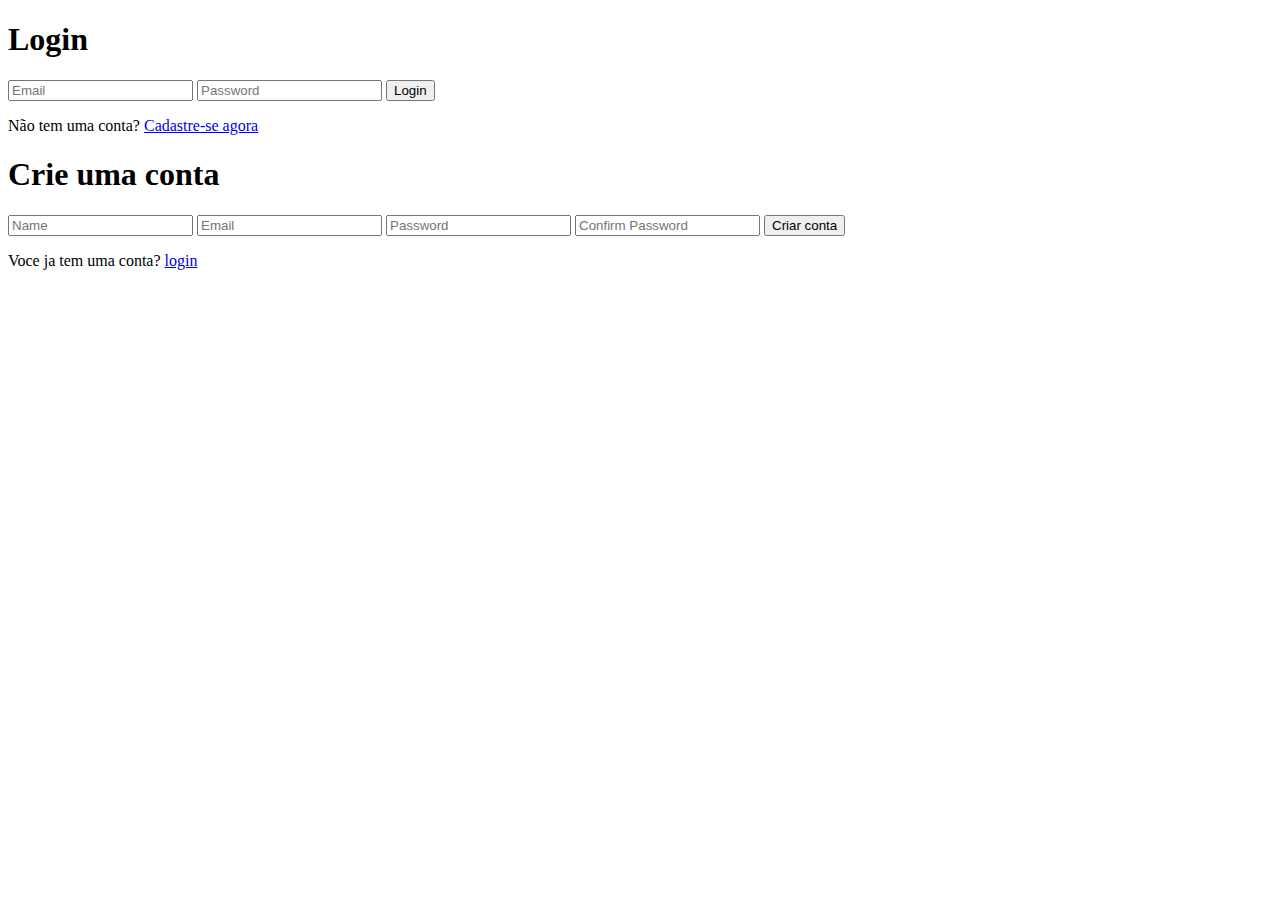
<file: src/main/resources/templates/pages/authentication.html>
<!DOCTYPE html>
<html lang="pt-br">
<head>
    <meta charset="UTF-8">
    <link rel="stylesheet" th:href="@{css/loginStyle.css}">
    <script defer th:src="@{script/script.js}"></script>
    <meta name="viewport" content="width=device-width, initial-scale=1.0">
    <title>Login</title>
</head>
<body>

    <div class="login-container">
        <div class="login-form" id="loginForm">
            <h1>Login</h1>

           
            <div th:if="${error}" class="error-message">
                <p th:text="${error}"></p>
            </div>
            <form th:action="@{/login}" method="post">
                <input name="email" class="areaInput" type="email" placeholder="Email" required>
                <input name="password" class="areaInput" type="password" placeholder="Password" required>
                <button class="botaoLogin">Login</button>
            </form>

            <p>
                Não tem uma conta? <a href="#" id="showSignup">Cadastre-se agora</a>
            </p>
            
        </div><!--login-form-->

        <div class="signup-form hidden" id="signupForm">
            <h1>Crie uma conta</h1>

           
            <div th:if="${error}" class="error-message">
                <p th:text="${error}"></p>
            </div>

            <form th:action="@{/register}" method="post">
                <input name="name" class="areaInput" type="text" placeholder="Name" required>
                <input name="email" class="areaInput" type="email" placeholder="Email" required>
                <input name="password" class="areaInput" type="password" placeholder="Password" required>
                <input name="confirmPassword" class="areaInput" type="password" placeholder="Confirm Password" required>
                <button class="botaoLogin">Criar conta</button>
            </form>

            <p>Voce ja tem uma conta? <a href="#" id="showLogin">login</a></p>
            
        </div> <!--Signup-form-->


    </div>
    
</body>
</html>
</file>
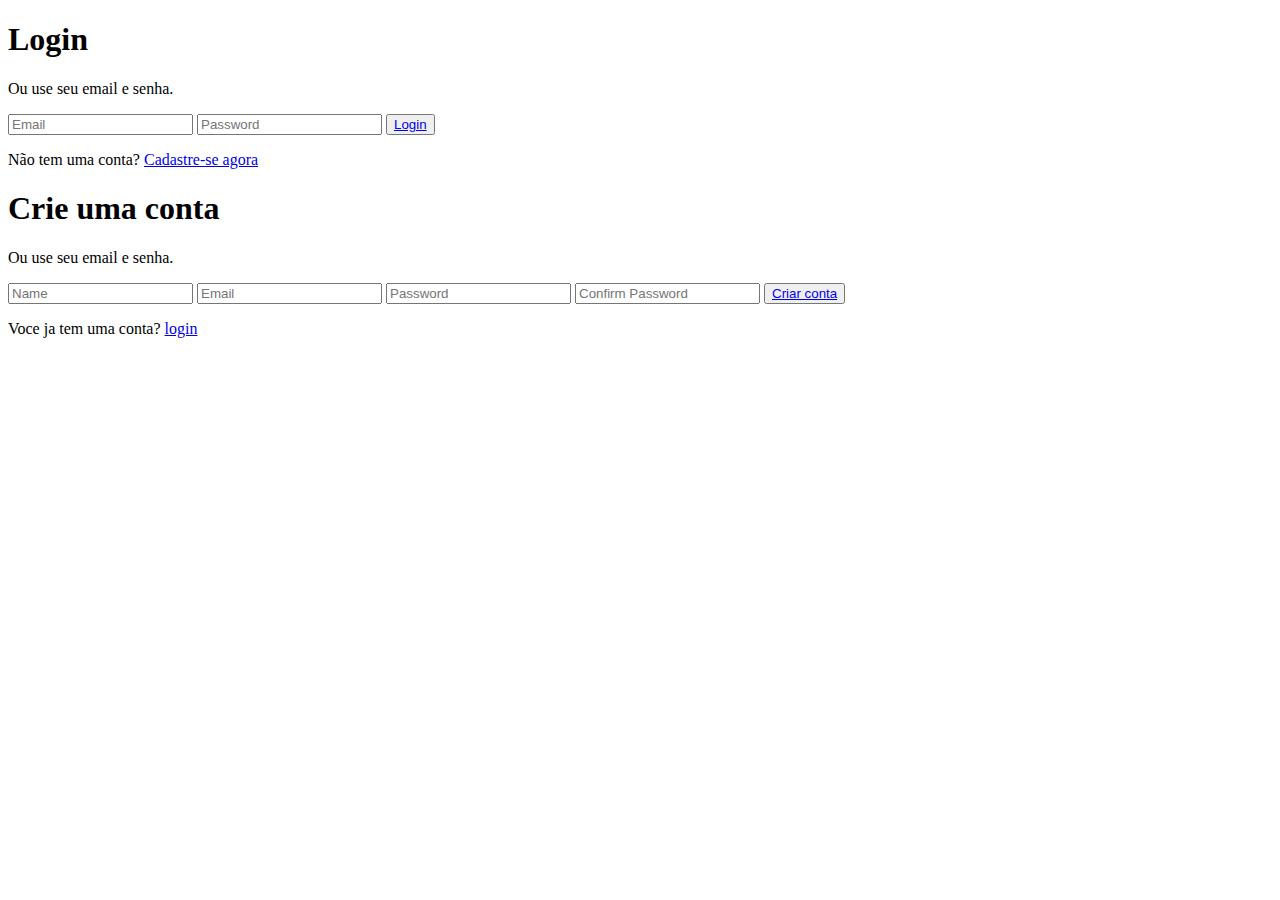
<file: src/main/resources/templates/pages/login.html>
<!DOCTYPE html>
<html lang="pt-br">
<head>
    <meta charset="UTF-8">
    <link rel="stylesheet" th:href="@{css/loginStyle.css}">
    <script defer th:src="@{script/script.js}"></script>
    <meta name="viewport" content="width=device-width, initial-scale=1.0">
    <title>Login</title>
</head>
<body>

    <div class="login-container">
        <div class="login-form" id="loginForm">
            <h1>Login</h1>

            <div class="social-icons">
                <a href="" class="icon"><i class="fa-brands fa-google"></i></a>
                <a href="" class="icon"><i class="fa-brands fa-facebook"></i></a>
                <a href="" class="icon"><i class="fa-brands fa-github"></i></a>
                <a href="" class="icon"><i class="fa-brands fa-linkedin"></i></a>
            </div>

            <div class="form-message-container">
                <span>Ou use seu email e senha.</span>
            </div>
            <div th:if="${error}" class="error-message">
                <p th:text="${error}"></p>
            </div>
            <form>
                <input class="areaInput" type="email" placeholder="Email" required>
                <input class="areaInput" type="password" placeholder="Password" required>
                <button class="botaoLogin"><a href="/index.html" class="btnLogin" required>Login</a></button>
            </form>

            <p>
                Não tem uma conta? <a href="#" id="showSignup">Cadastre-se agora</a>
            </p>
            
        </div><!--login-form-->

        <div class="signup-form hidden" id="signupForm">
            <h1>Crie uma conta</h1>

            <div class="social-icons">
                <a href="" class="icon"><i class="fa-brands fa-google"></i></a>
                <a href="" class="icon"><i class="fa-brands fa-facebook"></i></a>
                <a href="" class="icon"><i class="fa-brands fa-github"></i></a>
                <a href="" class="icon"><i class="fa-brands fa-linkedin"></i></a>
            </div>

            <div class="form-message-container">
                <span>Ou use seu email e senha.</span>
            </div>

            <div th:if="${error}" class="error-message">
                <p th:text="${error}"></p>
            </div>

            <form th:action="@{/register}" method="post">
                <input name="name" class="areaInput" type="text" placeholder="Name" required>
                <input name="email" class="areaInput" type="email" placeholder="Email" required>
                <input name="password" class="areaInput" type="password" placeholder="Password" required>
                <input name="confirmPassword" class="areaInput" type="password" placeholder="Confirm Password" required>
                <button class="botaoLogin"><a href="/index.html" class="btnLogin">Criar conta</a></button>
            </form>

            <p>Voce ja tem uma conta? <a href="#" id="showLogin">login</a></p>
            
        </div> <!--Signup-form-->


    </div>
    
</body>
</html>
</file>
